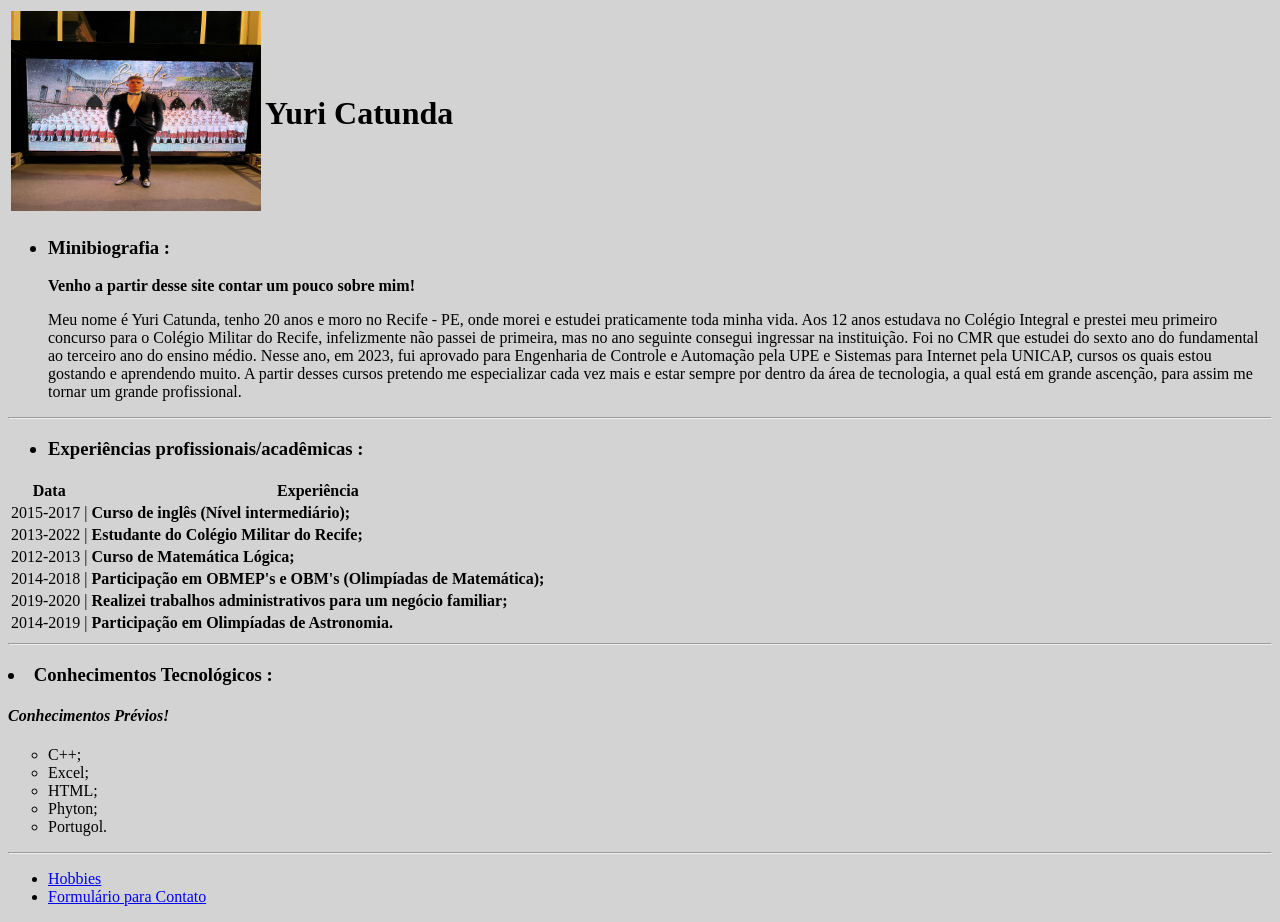
<file: Index.html>
<!DOCTYPE html>
<html lang="pt-Br">
<head>
<meta charset="UTF-8">
<link rel="shortcut icon" href="https://cdn-icons-png.flaticon.com/512/3106/3106807.png" type="image/x-icon">
<title>Página Pessoal - Yuri Catunda</title>
</head>
<body bgcolor="#d3d3d3">
<table>
    <tr><td><img src="Imagem do WhatsApp de 2023-04-24 à(s) 19.34.26.jpg" width="250PX" height="200PX"></td>
<td><h1><strong>Yuri Catunda</strong></h1></td></tr></table>
<!-- marcador padrão -->
<ul>
<h3><li><b>Minibiografia : </b></li></h3>
<p><strong>Venho a partir desse site contar um pouco sobre mim!</strong></p>
<p><align>   Meu nome é Yuri Catunda, tenho 20 anos e moro no Recife - PE, onde morei e estudei praticamente toda minha vida. Aos 12 anos estudava no Colégio Integral e prestei meu primeiro concurso para o Colégio Militar do Recife, infelizmente não passei de primeira, mas no ano seguinte consegui ingressar na instituição. Foi no CMR que estudei do sexto ano do fundamental ao terceiro ano do ensino médio. Nesse ano, em 2023, fui aprovado para Engenharia de Controle e Automação pela UPE e Sistemas para Internet pela UNICAP, cursos os quais estou gostando e aprendendo muito. A partir desses cursos pretendo me especializar cada vez mais e estar sempre por dentro da área de tecnologia, a qual está em grande ascenção, para assim me tornar um grande profissional. </align>
</p>
</ul>
    <hr>
    <!-- marcador padrão -->
<ul>
    <h3><li><b>Experiências profissionais/acadêmicas :</b></li></h3>
</ul>   
    <table>
    <thead>
    <tr>
    <th>Data</th>
    <th>Experiência</th>
    </tr>
    </thead>
    <tbody>
    <tr>
    <td>2015-2017 |</td>

    <td><strong>Curso de inglês (Nível intermediário);</strong></td>
    </tr>
    <tr>
    <td>2013-2022 |</td>

    <td><strong>Estudante do Colégio Militar do Recife;</strong></td>
    </tr>
    <tr>
    <td>2012-2013 |</td>

    <td><strong>Curso de Matemática Lógica;</strong></td>
    </tr>
    <td>2014-2018 |</td>

    <td><strong>Participação em OBMEP's e OBM's (Olimpíadas de Matemática);</strong></td>
    </tr>
    <td>2019-2020 |</td>

    <td><strong>Realizei trabalhos administrativos para um negócio familiar;</strong></td>
    </tr>
    <td>2014-2019 |</td>

    <td><strong>Participação em Olimpíadas de Astronomia.</strong></td>
    </tr>
    </tbody>
    </table>
    <hr>
<h3><li><b>Conhecimentos Tecnológicos : </b></li></h3>
<h4><i>Conhecimentos Prévios!</i></h4>
<!-- Marcador círculo vazado -->
<ul type="circle">
    <li> C++;</li>
    <li> Excel;</li>
    <li> HTML;</li>
    <li> Phyton;</li>
    <li> Portugol.</li>
    </ul>
    <hr>
    <ul>
<li><a href="Hobbies.html">Hobbies</a></li>
<li><a href="Formulário para contato.html">Formulário para Contato</a></li>
</ul>
</body>


</html>
</file>
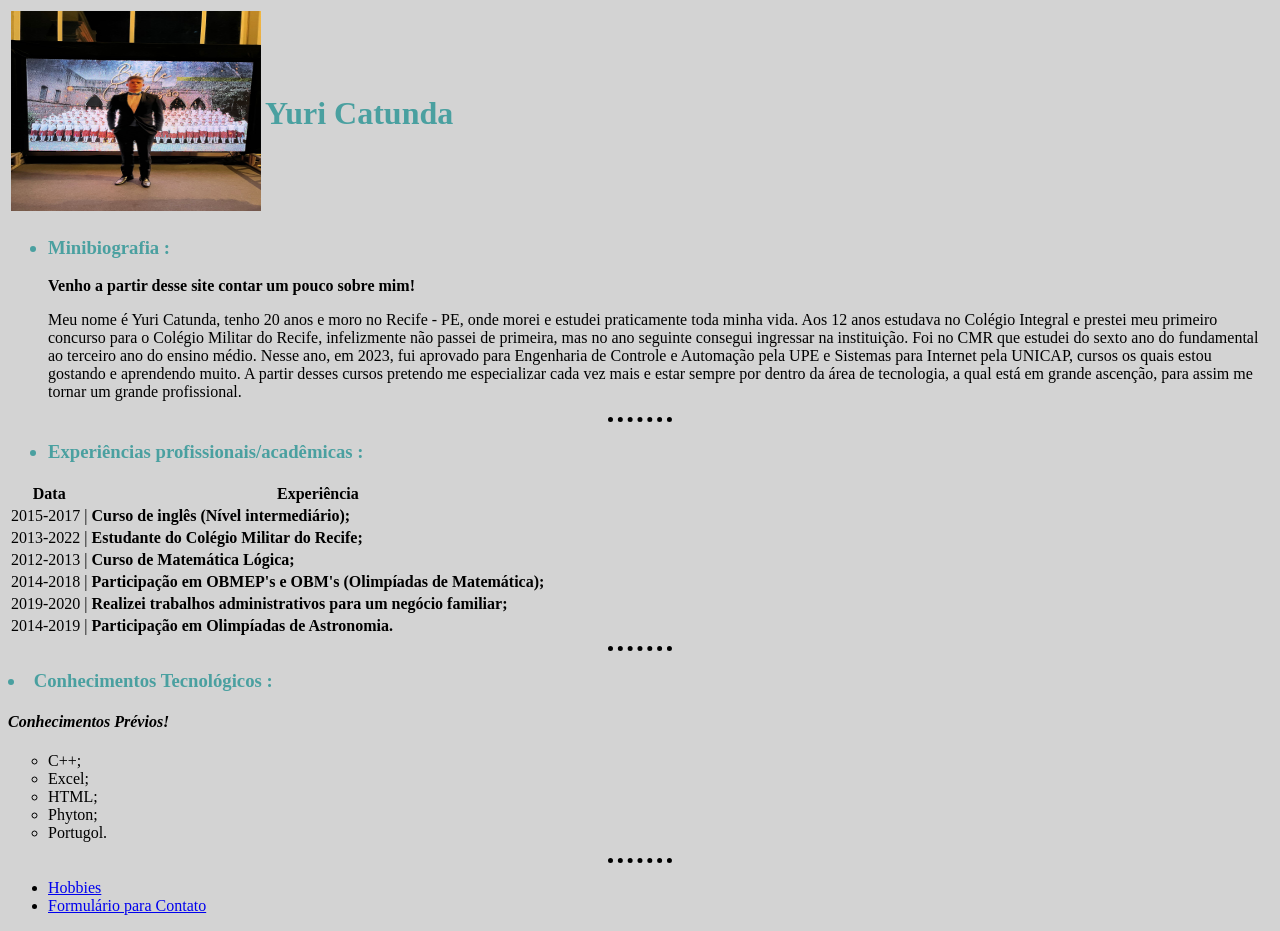
<file: index.html>
<!DOCTYPE html>
<html lang="pt-Br">
<head>
<meta charset="UTF-8">
<link rel="shortcut icon" href="https://cdn-icons-png.flaticon.com/512/3106/3106807.png" type="image/x-icon">
<link rel="stylesheet" href="style.css">
<title>Página Pessoal - Yuri Catunda</title>
</head>
<body bgcolor="#d3d3d3">
<table>
    <tr><td><img src="Imagem do WhatsApp de 2023-04-24 à(s) 19.34.26.jpg" width="250PX" height="200PX"></td>
<td><h1><strong>Yuri Catunda</strong></h1></td></tr></table>
<!-- marcador padrão -->
<ul>
<h3><li><b>Minibiografia : </b></li></h3>
<p><strong>Venho a partir desse site contar um pouco sobre mim!</strong></p>
<p><align>   Meu nome é Yuri Catunda, tenho 20 anos e moro no Recife - PE, onde morei e estudei praticamente toda minha vida. Aos 12 anos estudava no Colégio Integral e prestei meu primeiro concurso para o Colégio Militar do Recife, infelizmente não passei de primeira, mas no ano seguinte consegui ingressar na instituição. Foi no CMR que estudei do sexto ano do fundamental ao terceiro ano do ensino médio. Nesse ano, em 2023, fui aprovado para Engenharia de Controle e Automação pela UPE e Sistemas para Internet pela UNICAP, cursos os quais estou gostando e aprendendo muito. A partir desses cursos pretendo me especializar cada vez mais e estar sempre por dentro da área de tecnologia, a qual está em grande ascenção, para assim me tornar um grande profissional. </align>
</p>
</ul>
    <hr>
    <!-- marcador padrão -->
<ul>
    <h3><li><b>Experiências profissionais/acadêmicas :</b></li></h3>
</ul>   
    <table>
    <thead>
    <tr>
    <th>Data</th>
    <th>Experiência</th>
    </tr>
    </thead>
    <tbody>
    <tr>
    <td>2015-2017 |</td>

    <td><strong>Curso de inglês (Nível intermediário);</strong></td>
    </tr>
    <tr>
    <td>2013-2022 |</td>

    <td><strong>Estudante do Colégio Militar do Recife;</strong></td>
    </tr>
    <tr>
    <td>2012-2013 |</td>

    <td><strong>Curso de Matemática Lógica;</strong></td>
    </tr>
    <td>2014-2018 |</td>

    <td><strong>Participação em OBMEP's e OBM's (Olimpíadas de Matemática);</strong></td>
    </tr>
    <td>2019-2020 |</td>

    <td><strong>Realizei trabalhos administrativos para um negócio familiar;</strong></td>
    </tr>
    <td>2014-2019 |</td>

    <td><strong>Participação em Olimpíadas de Astronomia.</strong></td>
    </tr>
    </tbody>
    </table>
    <hr>
<h3><li><b>Conhecimentos Tecnológicos : </b></li></h3>
<h4><i>Conhecimentos Prévios!</i></h4>
<!-- Marcador círculo vazado -->
<ul type="circle">
    <li> C++;</li>
    <li> Excel;</li>
    <li> HTML;</li>
    <li> Phyton;</li>
    <li> Portugol.</li>
    </ul>
    <hr>
    <ul>
<li><a href="Hobbies.html">Hobbies</a></li>
<li><a href="Formulário para contato.html">Formulário para Contato</a></li>
</ul>
</body>


</html>
</file>
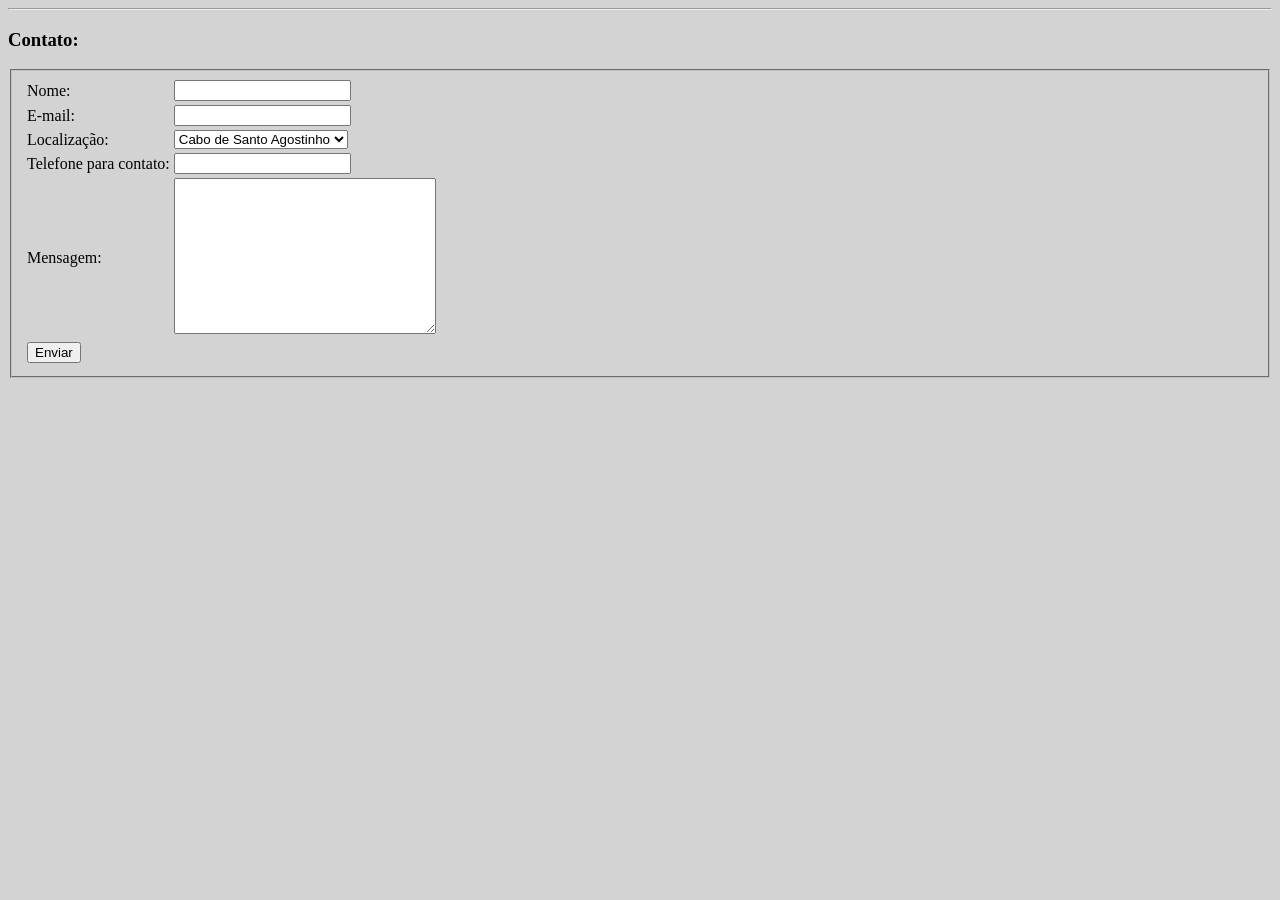
<file: Formulário para contato.html>
<!DOCTYPE html>
<html lang="en">
<head>
    <meta charset="UTF-8">
    
    <title>Formulário para Contato</title>
</head>
<body bgcolor="#d3d3d3">
    <hr>
<h3>Contato:</h3>
<form action="" method="">
    <fieldset>
<table>
<tr>
<td><label for="nome">Nome:</label></td>
<td> <input type="text" name="nome" id="nome"></td>
</tr>
<tr>
<td><label for="email">E-mail:</label></td>
<td><input type="email" name="email" id="email"><br></td>
</tr>
<tr>
<td><label for="assunto">Localização:</label></td>
<td><select name="assunto" id="assunto">
<option value="casamento">Cabo de Santo Agostinho</option>
<option value="confraternizacao">Recife</option>
<option value="simples">Escada</option>
</select></td>
</tr>
<tr>
<td><label for="telefone">Telefone para contato:</label></td>
<td><input type="tel" name="telefone" id="telefone"></td>
</tr>
<tr>
<td><label for="mensagem">Mensagem:</label></td>
<td><textarea name="mensagem" id="mensagem" cols="30" rows="10"></textarea></td>
</tr>
<tr>
<td colspan="2"><input type="submit" value="Enviar"></td>
</tr>
</table>
</form></fieldset>
</body>
</html>
</file>
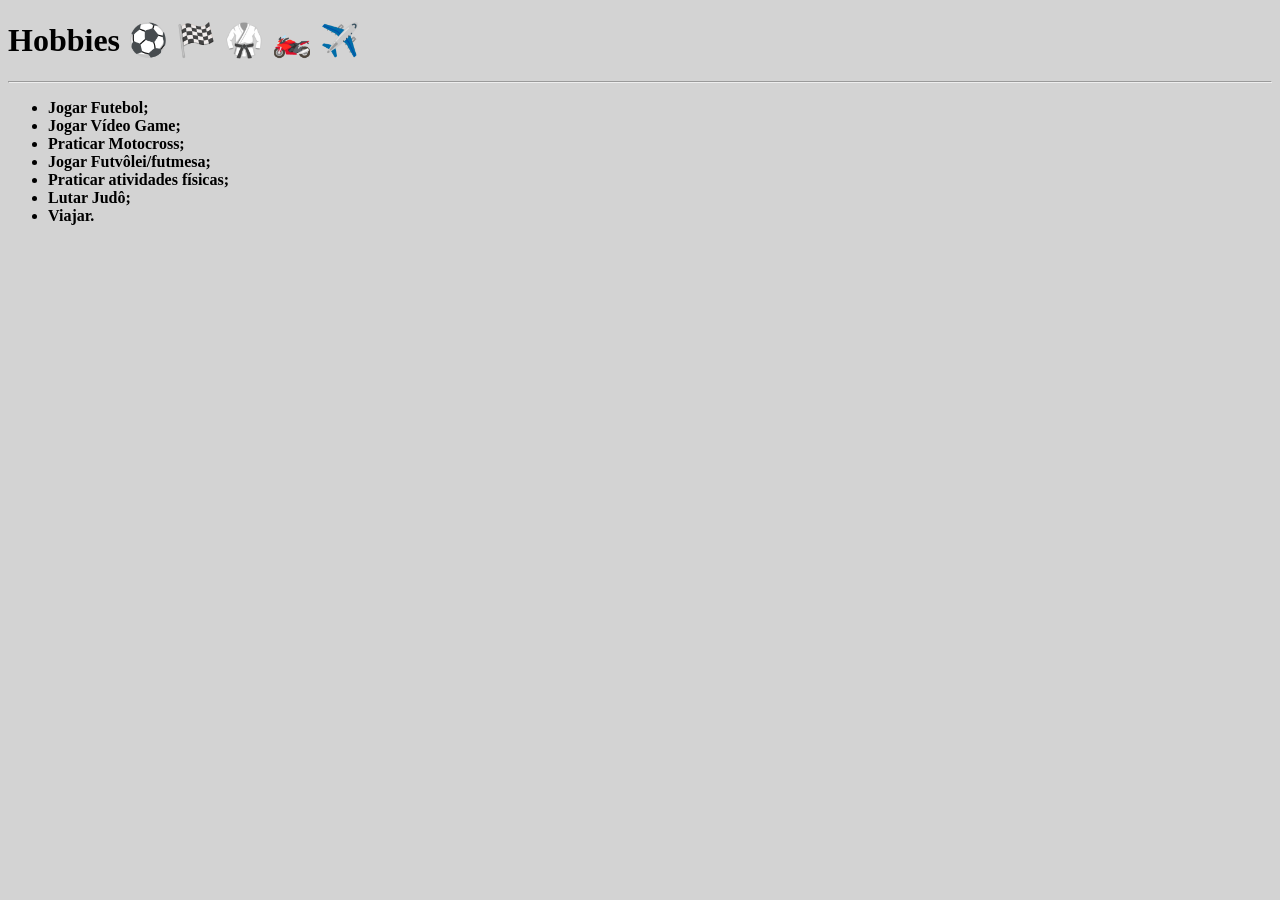
<file: Hobbies.html>
<!DOCTYPE html>
<html lang="en">
<head>
    <meta charset="UTF-8">
    <link rel="shortcut icon" href="controle-de-video-game.png" type="image/x-icon">
    <title>Hobbies</title>
</head>
<body bgcolor="#d3d3d3">
    <h1>Hobbies ⚽ 🏁 🥋 🏍️ ✈️</h1>
<hr>
    <!-- marcador padrão -->
<ul>
    <li><b>Jogar Futebol;</b></li>
    <li><b>Jogar Vídeo Game;</b></li>
    <li><b>Praticar Motocross;</b></li>
    <li><b>Jogar Futvôlei/futmesa;</b></li>
    <li><b>Praticar atividades físicas;</b></li>
    <li><b>Lutar Judô;</b></li>
    <li><b>Viajar.</b></li>
</ul> 
</body>
</html>
</file>
<file: style.css>
#img {
    height: 200px;
    height: 200px;
    border-radius: 50%;
}

hr {
    border-color: #000000;
    border-style: dotted none none;
    border-width: 5px;
    width: 5%;
    }

    h1, h2, h3 {
        color:rgb(74, 160, 160)
    }
</file>
